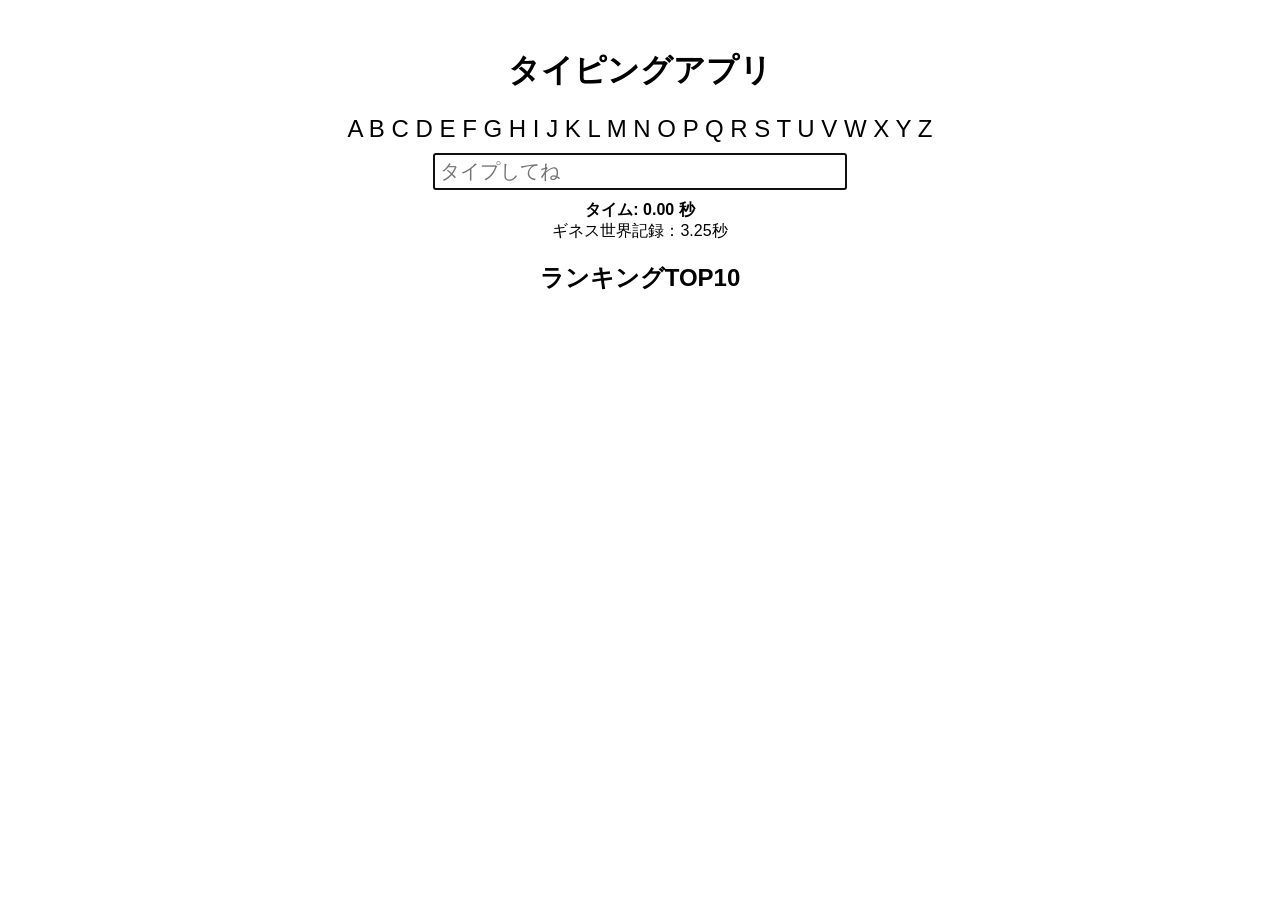
<file: docs/index.html>
<!DOCTYPE html>
<html lang="ja">
<head>
  <meta charset="UTF-8">
  <title>タイピングアプリ</title>
  <link rel="stylesheet" href="style.css">
</head>
<body>
  <h1>タイピングアプリ</h1>
  <div id="target">A B C D E F G H I J K L M N O P Q R S T U V W X Y Z</div>
  <input id="input" type="text" placeholder="タイプしてね" autofocus />
  <div id="timer">タイム: 0.00 秒</div>

<div>ギネス世界記録：3.25秒</>

  <h2>ランキングTOP10</h2>
  <ul id="ranking"></ul>

  <script src="main.js"></script>
</body>
</html>
</file>
<file: docs/style.css>
body {
    font-family: sans-serif;
    text-align: center;
    padding: 20px;
  }
  
  #target {
    font-size: 24px;
    margin-bottom: 10px;
  }
  
  #input {
    font-size: 20px;
    padding: 5px;
    width: 80%;
    max-width: 400px;
  }
  
  #timer {
    margin-top: 10px;
    font-weight: bold;
  }
  
  #ranking {
    text-align: left;
    display: inline-block;
  }
</file>
